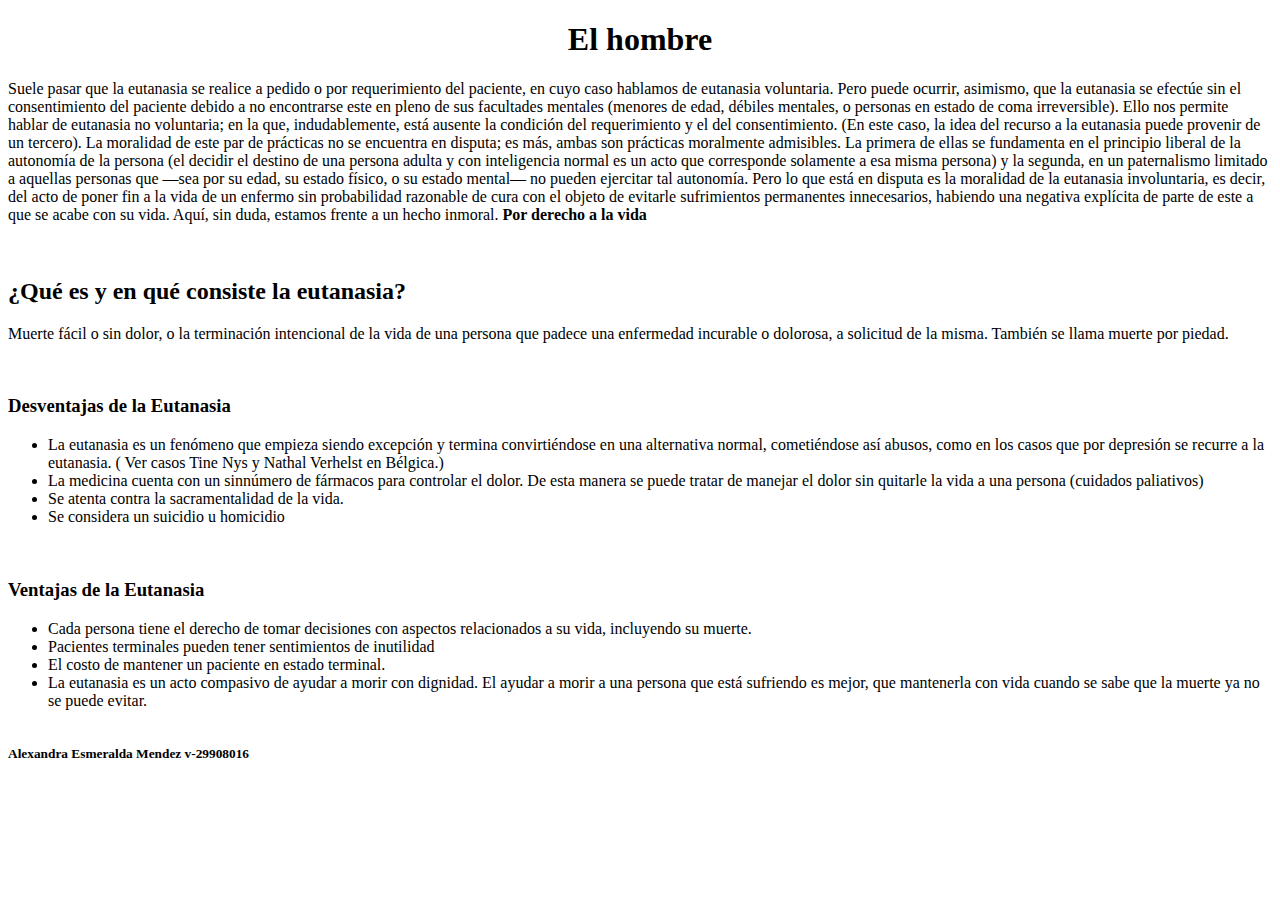
<file: index.html>
<!DOCTYPE html>
<html>
<head>
	
	<title> La Eutanasia</title>
</head>
<body>
	<header>
	<center><h1>El hombre</h1></center>	
	</header>

</main>
<article>

	<p>Suele pasar que la eutanasia se realice a pedido o por requerimiento del paciente, en cuyo caso hablamos de eutanasia voluntaria. Pero puede ocurrir, asimismo, que la eutanasia se efectúe sin
el consentimiento del paciente debido a no encontrarse este en  pleno de sus facultades mentales (menores de edad, débiles
mentales, o personas en estado de coma irreversible). Ello nos
permite hablar de eutanasia no voluntaria; en la que, indudablemente, está ausente la condición del requerimiento y el del consentimiento. (En este caso, la idea del recurso a la eutanasia puede
provenir de un tercero).
La moralidad de este par de prácticas no se encuentra en
disputa; es más, ambas son prácticas moralmente admisibles. La
primera de ellas se fundamenta en el principio liberal de la autonomía de la persona (el decidir el destino de una persona adulta
y con inteligencia normal es un acto que corresponde solamente
a esa misma persona) y la segunda, en un paternalismo limitado
a aquellas personas que —sea por su edad, su estado físico, o su
estado mental— no pueden ejercitar tal autonomía. Pero lo que
está en disputa es la moralidad de la eutanasia involuntaria, es decir, del acto de poner fin a la vida de un enfermo sin probabilidad
razonable de cura con el objeto de evitarle sufrimientos permanentes innecesarios, habiendo una negativa explícita de parte de
este a que se acabe con su vida. Aquí, sin duda, estamos frente a
un hecho inmoral.
<b>Por derecho a la vida </b>
</p>
	<br>
</article>

<article>
	<h2>¿Qué es y en qué consiste la eutanasia?</h2>
	<p>Muerte fácil o sin dolor, o la terminación intencional de la vida de una persona que padece una enfermedad incurable o dolorosa, a solicitud de la misma. También se llama muerte por piedad.</p>
	<br>
</article>

<article>
	<h3>Desventajas de la Eutanasia </h3>
	<ul>
   <li>La eutanasia es un fenómeno que empieza siendo excepción y termina convirtiéndose en una alternativa normal, cometiéndose así abusos, como en los casos que por depresión se recurre a la eutanasia. ( Ver casos Tine Nys y Nathal Verhelst en Bélgica.)</li>
   <li>La medicina cuenta con un sinnúmero de fármacos para controlar el dolor. De esta manera se puede tratar de manejar el dolor sin quitarle la vida a una persona (cuidados paliativos)</li>
   <li>Se atenta contra la sacramentalidad de la vida.</li>
   <li>Se considera un suicidio u homicidio</li>
</ul>
	<br>
</article>

<article>
<h3>Ventajas de la Eutanasia </h3>
	<ul>
   <li>Cada persona tiene el derecho de tomar decisiones con aspectos relacionados a su vida, incluyendo su muerte.</li>
   <li>Pacientes terminales pueden tener sentimientos de inutilidad</li>
   <li>El costo de mantener un paciente en estado terminal.</li>
   <li>La eutanasia es un acto compasivo de ayudar a morir con dignidad. El ayudar a morir a una persona que está sufriendo es mejor, que mantenerla con vida cuando se sabe que la muerte ya no se puede evitar.
 </li>
</ul>
	<br>
</article>
</main>

<footer>
	<small>
		<b>Alexandra Esmeralda Mendez v-29908016
	</small>


</footer>
</body>
</html>
</file>
